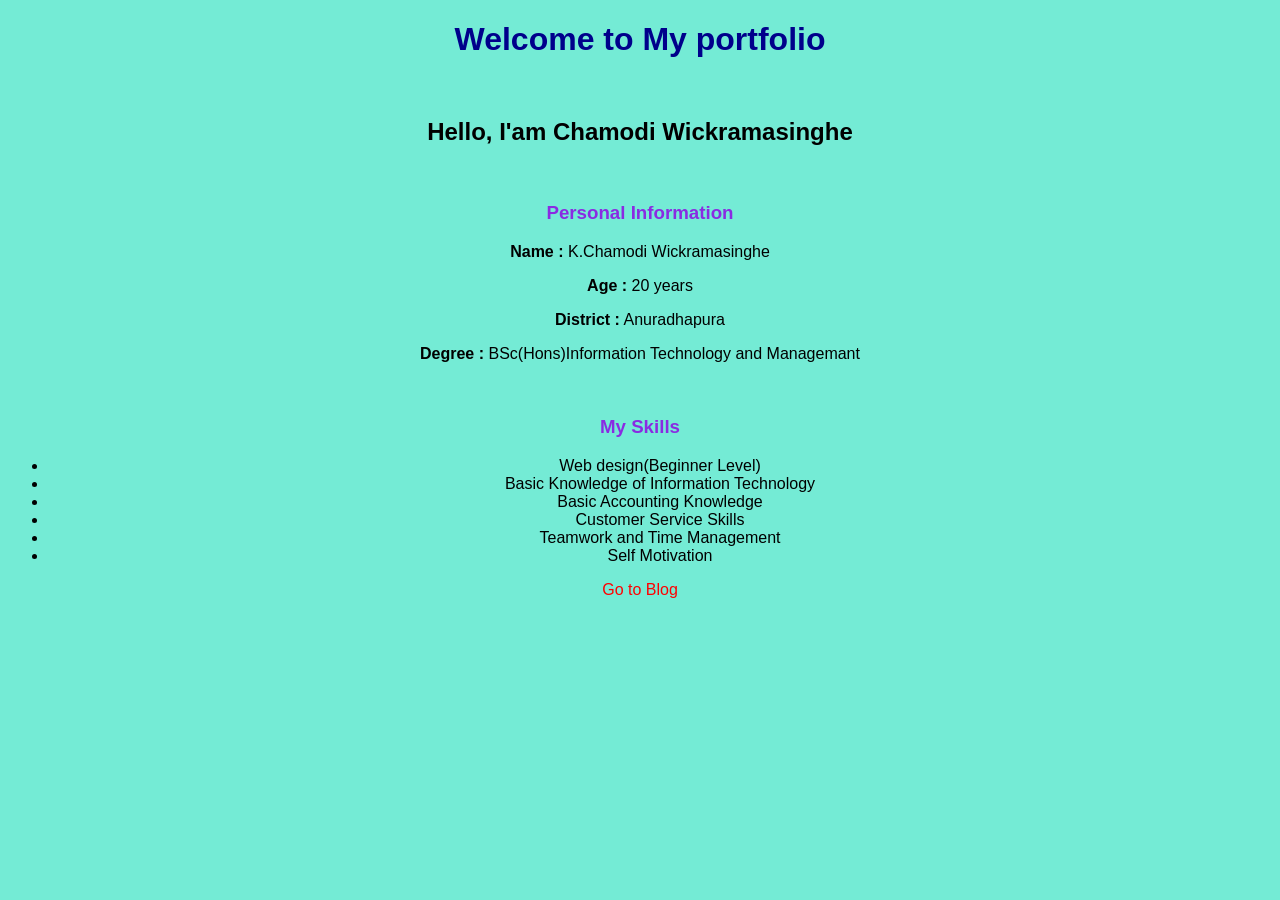
<file: index.html>
<!DOCTYPE html>
<html>
    <head>
        <title>My portfoloa</title>
        <link rel = "stylesheet"href="style.css">
    </head>
    <body>
        <h1>Welcome to My portfolio</h1><br>
        <h2>Hello, I'am Chamodi Wickramasinghe</h2><br>
        <h3 style="color: blueviolet;"><b>Personal Information</b></h3>
        <p><b>Name :</b> K.Chamodi Wickramasinghe</p>
        <p><b>Age :</b> 20 years</p>
        <P><b>District :</b> Anuradhapura</P>
        <p><b>Degree :</b> BSc(Hons)Information Technology and Managemant</p>
        <br>
        <h3 style="color: blueviolet;">My Skills</h3>
        <ul>
            <li>Web design(Beginner Level)</li>
            <li>Basic Knowledge of Information Technology</li>
            <li>Basic Accounting Knowledge</li>
            <li>Customer Service Skills</li>
            <li>Teamwork and Time Management</li>
            <li>Self Motivation</li>
        </ul>
        <a href ="blog.html">Go to Blog</a>    
    </body>
</html>
</file>
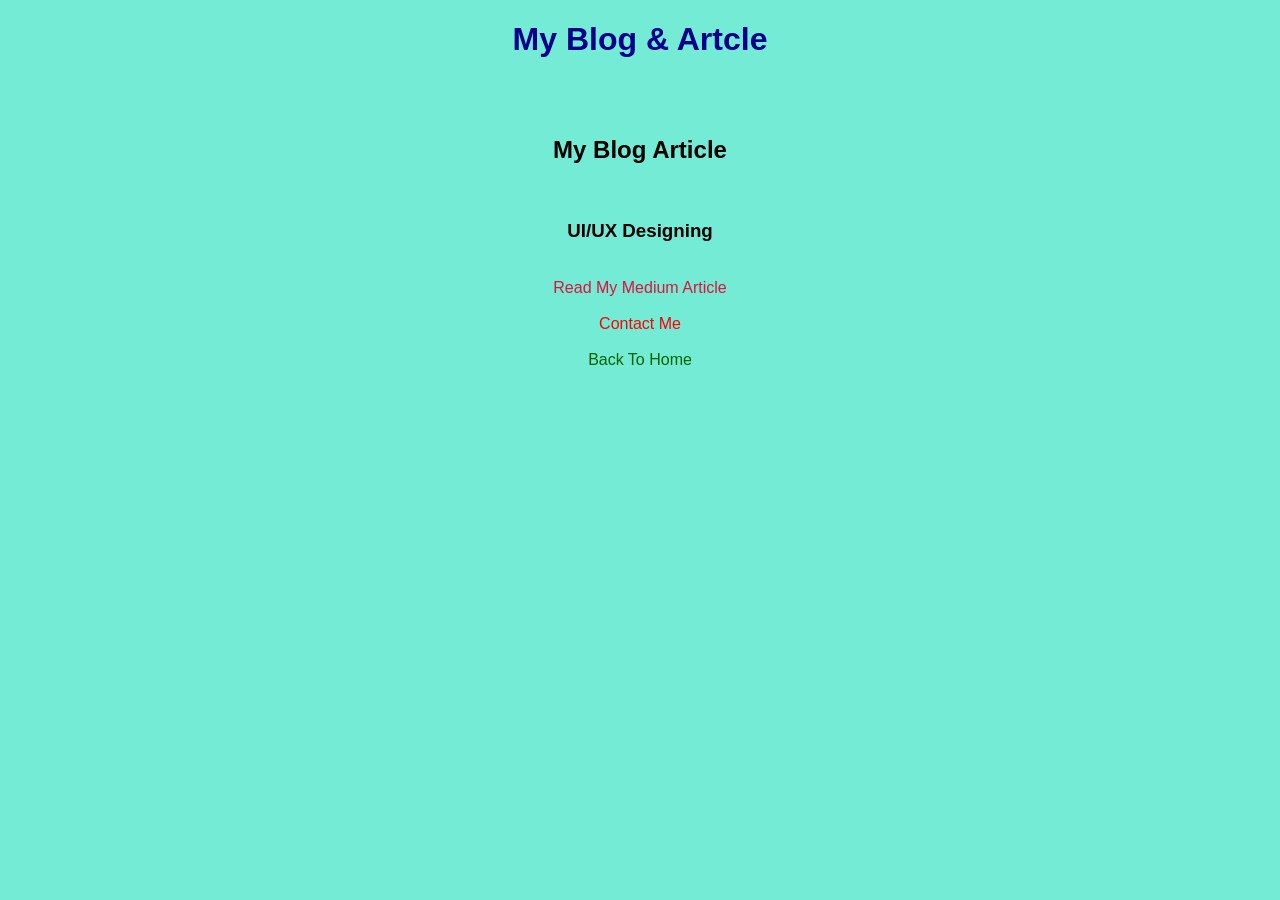
<file: blog.html>
<!DOCTYPE html>
<html>
    <head>
        <title>My Blog</title>
        <link rel="stylesheet" href="style.css">
    </head>
    <body>
        <h1>My Blog & Artcle</h1><br><br>
        <h2>My Blog Article</h3><br>
        <h3>UI/UX Designing </h3><br>
        <a style="color: crimson;" href ="https://medium.com/@chamodhiwikramasinghe/what-is-ui-ux-design-3d89ae14f1fe" target="_blank">Read My Medium Article</a>
        <br><br>
        <a style="color:red;" href="contact.html">Contact Me</a><br><br>
        <a style="color:darkgreen;" href="index.html">Back To Home</a>
    </body>
</html>
</file>
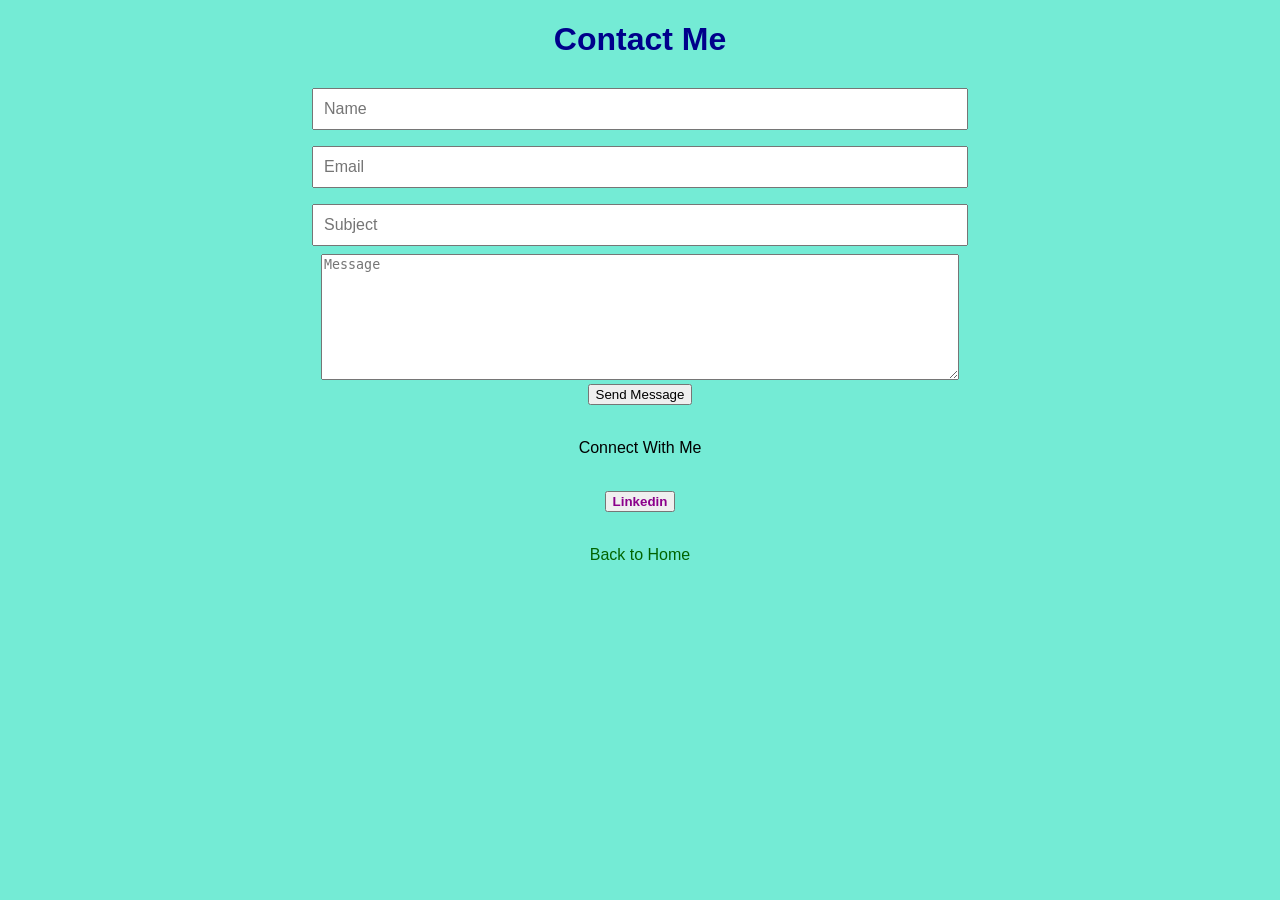
<file: contact.html>
<!DOCTYPE html>
<html>
<head>
    <link rel="stylesheet" href="style.css">
    <script src="script.js"></script>
</head>
<body>
<div>
<h1>Contact Me</h1>

<form onsubmit="showMessage(); return false;">
    <input type="text" placeholder="Name">
    <br>
    <input type="email" placeholder="Email">
    <br>
    <input type="text" placeholder="Subject">
    <br>
    <textarea placeholder="Message"></textarea>
    <br>
    <button type="submit">Send Message</button>
    <br>
    <br>
    <p>Connect With Me</p>
    <br>
    <button type ="submit"><a style="color:darkmagenta;" href="https://www.linkedin.com/posts/chamodi-wickaramasinghe-38851938a_what-is-uiux-design-share-7447516392846807041-2twy?utm_source=social_share_send&utm_medium=android_app&rcm=ACoAAF_UK9gBbdvr-2SYpOZILCmICC3QScIckbU&utm_campaign=copy_link"><b>Linkedin</b></a></button>
</form>

<p id="msg"></p>

<br>
<a style="color: darkgreen;" href="index.html">Back to Home</a>
</div>
</body>
</html>
</file>
<file: style.css>
body{
    font-family: 'Franklin Gothic Medium', 'Arial Narrow', Arial, sans-serif;
    text-align: center;
    background-color:#74ebd5;
}
h1{
    color:darkblue;
    font-size:32px;
}
a{
    text-decoration:none;
    color:red;
}
input{
    width:50%;
    padding:10px;
    margin:8px;
    font-size:16px;
}
textarea{
    height: 120px;
    width:50%;
}
</file>
